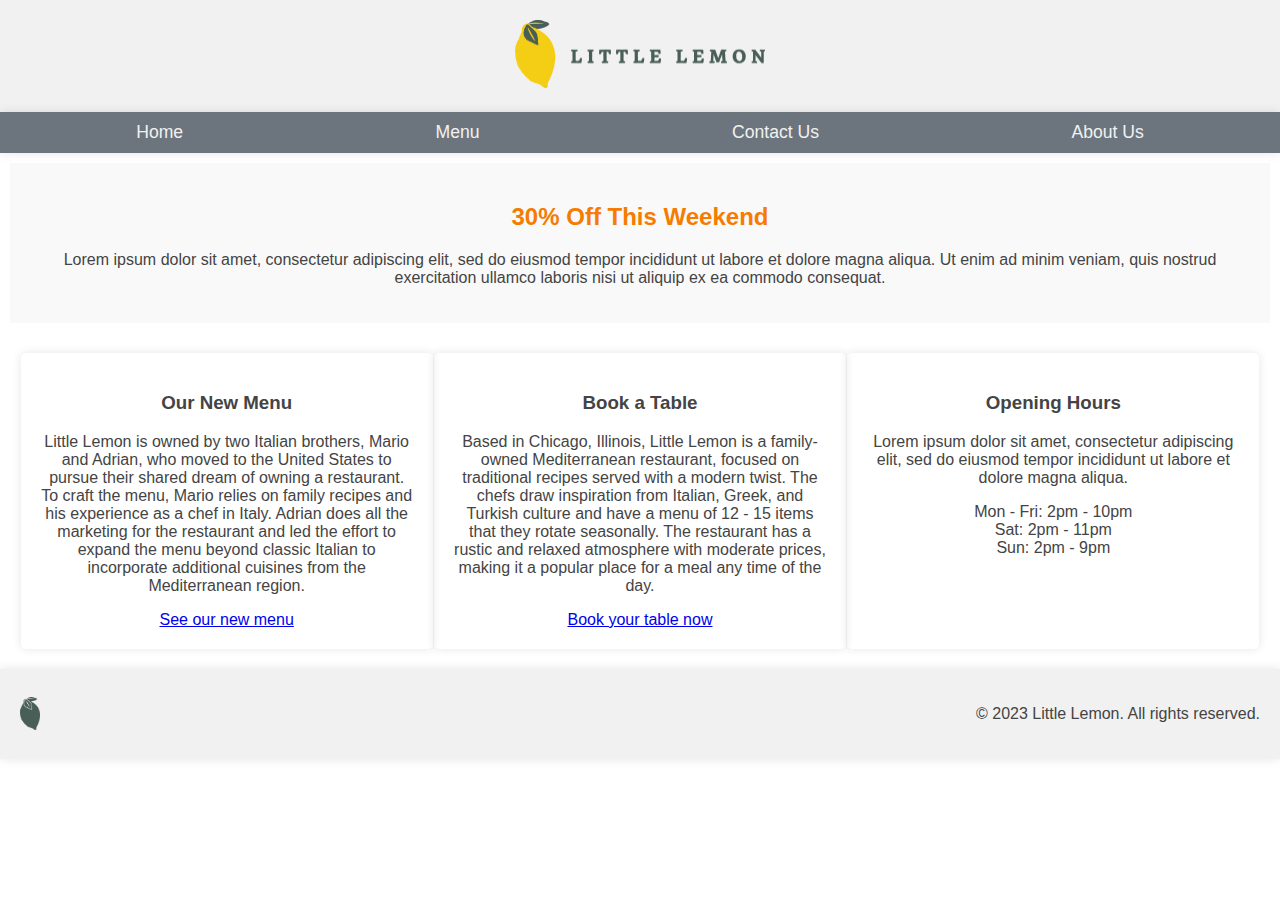
<file: Little_Lemon/index.html>
<!DOCTYPE html>
<html>
<head>
  <title>Little Lemon</title>
  <link rel="stylesheet" type="text/css" href="styles.css">
</head>
<body>
  <div class="header">
    <img src="Asset 16@4x.png" alt="Little Lemon Logo">
  </div>
  <div class="nav">
    <a href="index.html">Home</a>
    <a href="menu.html">Menu</a>
    <a href="contact.html">Contact Us</a>
    <a href="about.html">About Us</a>
  </div>

  <div class="promotion">
    <h2>30% Off This Weekend</h2>
    <p>Lorem ipsum dolor sit amet, consectetur adipiscing elit, sed do eiusmod tempor incididunt ut labore et dolore magna aliqua. Ut enim ad minim veniam, quis nostrud exercitation ullamco laboris nisi ut aliquip ex ea commodo consequat.</p>
  </div>
  
<div class="main-content">
  <div>
    <h3>Our New Menu</h3>
    <p>Little Lemon is owned by two Italian brothers, Mario and Adrian, who moved to the United States to pursue their shared dream of owning a restaurant. To craft the menu, Mario relies on family recipes and his experience as a chef in Italy. Adrian does all the marketing for the restaurant and led the effort to expand the menu beyond classic Italian to incorporate additional cuisines from the Mediterranean region.</p>
    <a href="menu.html">See our new menu</a>
  </div>
  <div>
    <h3>Book a Table</h3>
    <p>Based in Chicago, Illinois, Little Lemon is a family-owned Mediterranean restaurant, focused on traditional recipes served with a modern twist. The chefs draw inspiration from Italian, Greek, and Turkish culture and have a menu of 12 - 15 items that they rotate seasonally. The restaurant has a rustic and relaxed atmosphere with moderate prices, making it a popular place for a meal any time of the day.</p>
    <a href="booking.html">Book your table now</a>
  </div>
  <div>
    <h3>Opening Hours</h3>
    <p>Lorem ipsum dolor sit amet, consectetur adipiscing elit, sed do eiusmod tempor incididunt ut labore et dolore magna aliqua.</p>
    <p>Mon - Fri: 2pm - 10pm<br>
    Sat: 2pm - 11pm<br>
    Sun: 2pm - 9pm</p>
  </div>
</div>

  <div class="footer">
    <div id="footer-logo">
      <img id="small-logo" src="Asset 7@4x.png" alt="Little Lemon Small Logo">
    </div>
    <div id="footer-text">
      <p>&copy; 2023 Little Lemon. All rights reserved.</p>
    </div>
  </div>
</body>
</html>
</file>
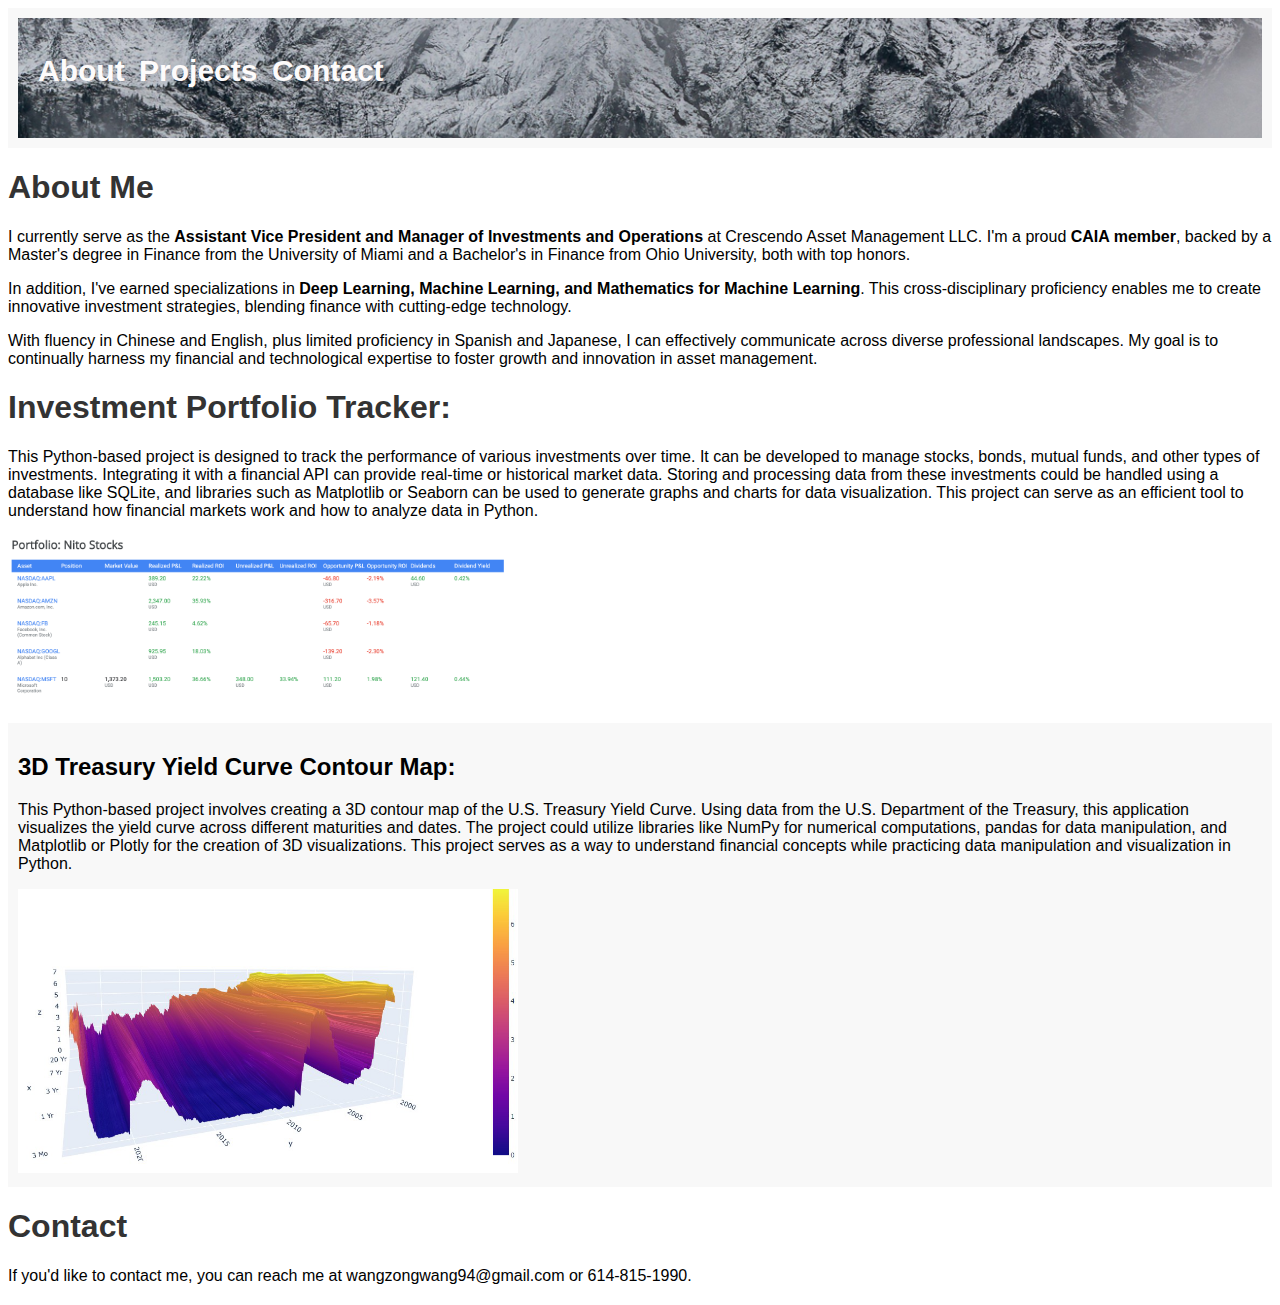
<file: Portfolio Website/index.html>
<!DOCTYPE html>
<html>

<head>
    <title>My Portfolio</title>
    <link rel="stylesheet" type="text/css" href="styles.css">
</head>

<body>
    <header>
        <nav>
            <ul>
                <li><a href="#about">About</a></li>
                <li><a href="#projects">Projects</a></li>
                <li><a href="#contact">Contact</a></li>
            </ul>
        </nav>
    </header>
    <section id="about">
        <h1>About Me</h1>
    <p>
        I currently serve as the <strong>Assistant Vice President and Manager of Investments and Operations</strong> at
        Crescendo Asset Management LLC. I'm a proud <strong>CAIA member</strong>, backed by a Master's degree in Finance
        from the University of Miami and a Bachelor's in Finance from Ohio University, both with top honors.
    </p>
    <p>
        In addition, I've earned specializations in <strong>Deep Learning, Machine Learning, and Mathematics for Machine
            Learning</strong>. This cross-disciplinary proficiency enables me to create innovative investment strategies,
        blending finance with cutting-edge technology.
    </p>
    <p>
        With fluency in Chinese and English, plus limited proficiency in Spanish and Japanese, I can effectively communicate
        across diverse professional landscapes. My goal is to continually harness my financial and technological expertise
        to foster growth and innovation in asset management.
    </p>
    </section>

<section id="projects">
    <h1>Investment Portfolio Tracker:</h1>
    <div>
        <p>This Python-based project is designed to track the performance of various investments over time. It can be
            developed to manage stocks, bonds, mutual funds, and other types of investments. Integrating it with a
            financial API can provide real-time or historical market data. Storing and processing data from these
            investments could be handled using a database like SQLite, and libraries such as Matplotlib or Seaborn can
            be used to generate graphs and charts for data visualization. This project can serve as an efficient tool to
            understand how financial markets work and how to analyze data in Python.</p>
        <img src="finance-tracker-preview.png" alt="Preview of Investment Portfolio Tracker">
    </div>
</section>

<div class="project">
    <h2>3D Treasury Yield Curve Contour Map:</h2>
        <p>This Python-based project involves creating a 3D contour map of the U.S. Treasury Yield Curve. Using data from the U.S.
            Department of the Treasury, this application visualizes the yield curve across different maturities and dates. The
            project could utilize libraries like NumPy for numerical computations, pandas for data manipulation, and Matplotlib or
            Plotly for the creation of 3D visualizations. This project serves as a way to understand financial concepts while
            practicing data manipulation and visualization in Python.
       </p>
    <img src="3d_plot.png" alt="A 3-D View of a Chart That Predicts The Economic Future">
    </div>
        <!-- repeat for each project -->
</section>
    <section id="contact">
        <h1>Contact</h1>
        <p>If you'd like to contact me, you can reach me at wangzongwang94@gmail.com or 614-815-1990.</p>
    </section>
</body>

</html>
</file>
<file: Little_Lemon/styles.css>
body {
    font-family: Arial, sans-serif;
    color: #444;
    margin: 0;
    padding: 0;
  }
  
  .header {
    text-align: center;
    padding: 20px;
    background-color: #f1f1f1;
    box-shadow: 0 0 10px rgba(0, 0, 0, 0.1);
  }
  
  .header img {
    max-width: 250px;
    height: auto;
  }
  
  .nav {
    display: flex;
    justify-content: space-around;
    background-color: #6c757d;
    padding: 10px;
    box-shadow: 0 0 10px rgba(0, 0, 0, 0.1);
  }
  
  .nav a {
    color: #f1f1f1;
    text-decoration: none;
    font-size: 1.1em;
  }
  
  .nav a:hover {
    color: #e0e0e0;
    transition: 0.3s;
  }
  
  .promotion {
    background-color: #f9f9f9;
    padding: 20px;
    margin: 10px;
    text-align: center;
  }
  
  .promotion h2 {
    color: #f57c00;
  }
  
  .main-content {
    display: flex;
    justify-content: space-around;
    padding: 20px;
  }
  
  .main-content div {
    width: 30%;
    text-align: center;
    box-shadow: 0 0 10px rgba(0, 0, 0, 0.1);
    padding: 20px;
    border-radius: 5px;
  }
  
  .main-content img {
    width: 100%;
    border-radius: 5px;
  }
  
  .footer {
    display: flex;
    justify-content: space-between;
    align-items: center;  
    padding: 20px;
    background-color: #f1f1f1;
    box-shadow: 0 0 10px rgba(0, 0, 0, 0.1);
  }
  
  #footer-logo, #footer-text {
    display: flex;
    align-items: center;  
  }
  
  #small-logo {
    max-width: 20px;
    height: auto;
    margin-right: 10px;  
  }
</file>
<file: Portfolio Website/styles.css>
body {
    font-family: Arial, sans-serif;
}

header {
    background-color: #f8f8f8;
    padding: 10px;
}

nav ul {
    list-style-type: none;
    padding: 0;
}

nav ul li {
    display: inline;
    margin-right: 10px;
    font-size: 30px;
    font-weight: bold; 
}

nav ul li a {
    text-decoration: none;
    color: rgb(253, 251, 251);
    
}

section {
    margin: 20px 0;
}

h1 {
    color: #333;
}
img {
    width: 100%;
    max-width: 500px;
    height: auto;
}
.project {
    background-color: #f8f8f8;
    padding: 10px;
    margin-bottom: 10px;
}

nav {
    background-image: url('CAM\ Wallpaper.png');
    background-size: cover;
    background-position: center;
    padding: 20px;  /* This increases the padding around the nav items */
    height: 80px;   /* This sets a fixed height for the nav bar */
}
</file>
